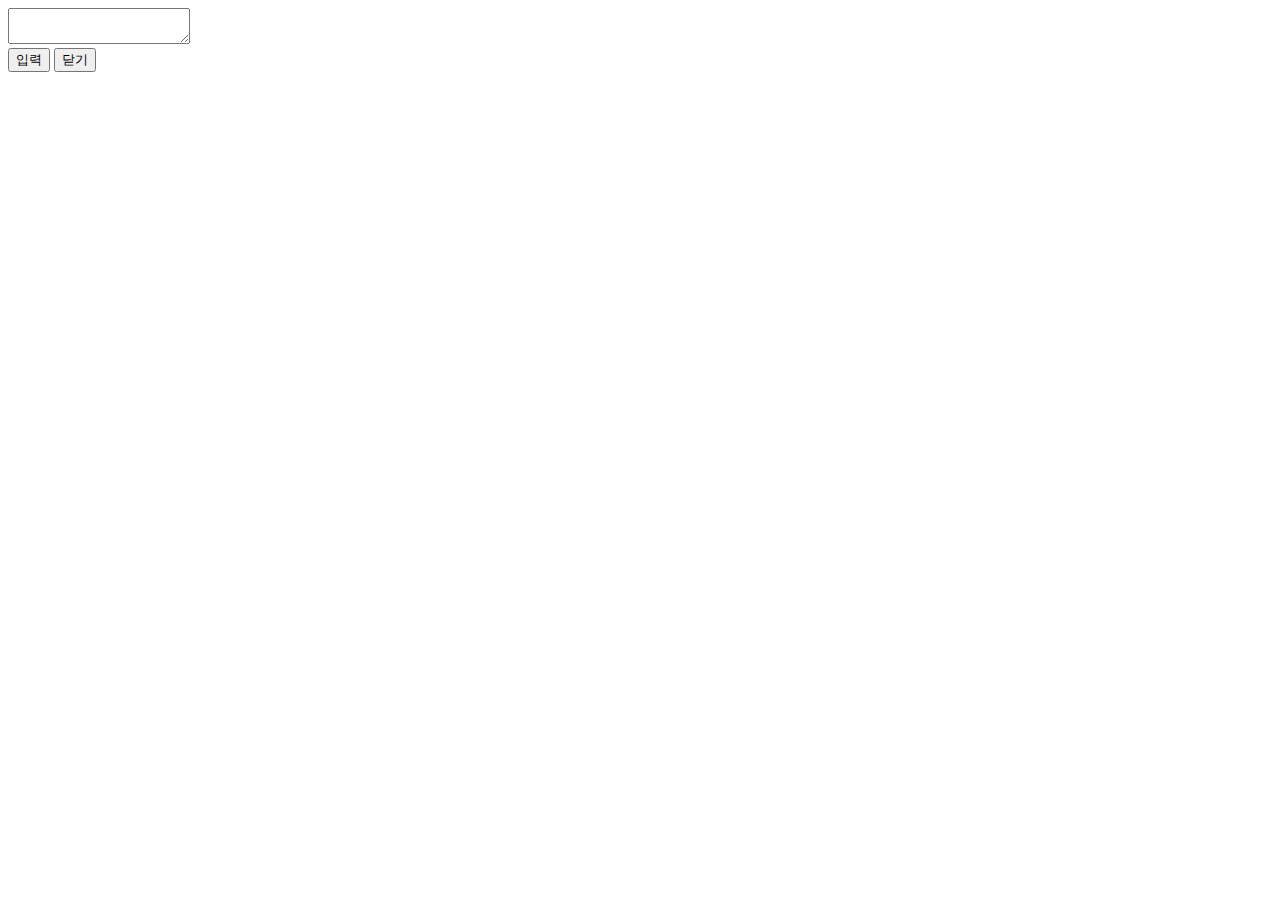
<file: quiz_slide/word_input.html>
<!DOCTYPE html>
<html lang="en">
<head>
    <meta charset="UTF-8">
    <meta http-equiv="X-UA-Compatible" content="IE=edge">
    <meta name="viewport" content="width=device-width, initial-scale=1.0">
    <title>Document</title>
</head>
<body>
    <div name="child">
        <textarea id="word_array"></textarea>
    </div>
    <div>
        <button class="input_btn">입력</button>
        <button class="close_btn">닫기</button>
    </div>
</body>

<script>
    const word_send_btn = document.querySelector(".input_btn");
    word_send_btn.addEventListener("click", word_send);

    const window_close = document.querySelector(".close_btn");
    window_close.addEventListener("click", win_close);
    

    function word_send() {
        const input_text = document.getElementById('word_array').value;
        const temp_text = input_text.replace(/(?:\r\n|\r|\n)/g, '<br>');
        window.opener.upload_quiz(temp_text.split('<br>'));
        // window.opener.document.getElementById('text_field').textContent = document.getElementById('word_array').value
        window.close();
    };

    function win_close(){
        window.close();
    }

</script>
</html>
</file>
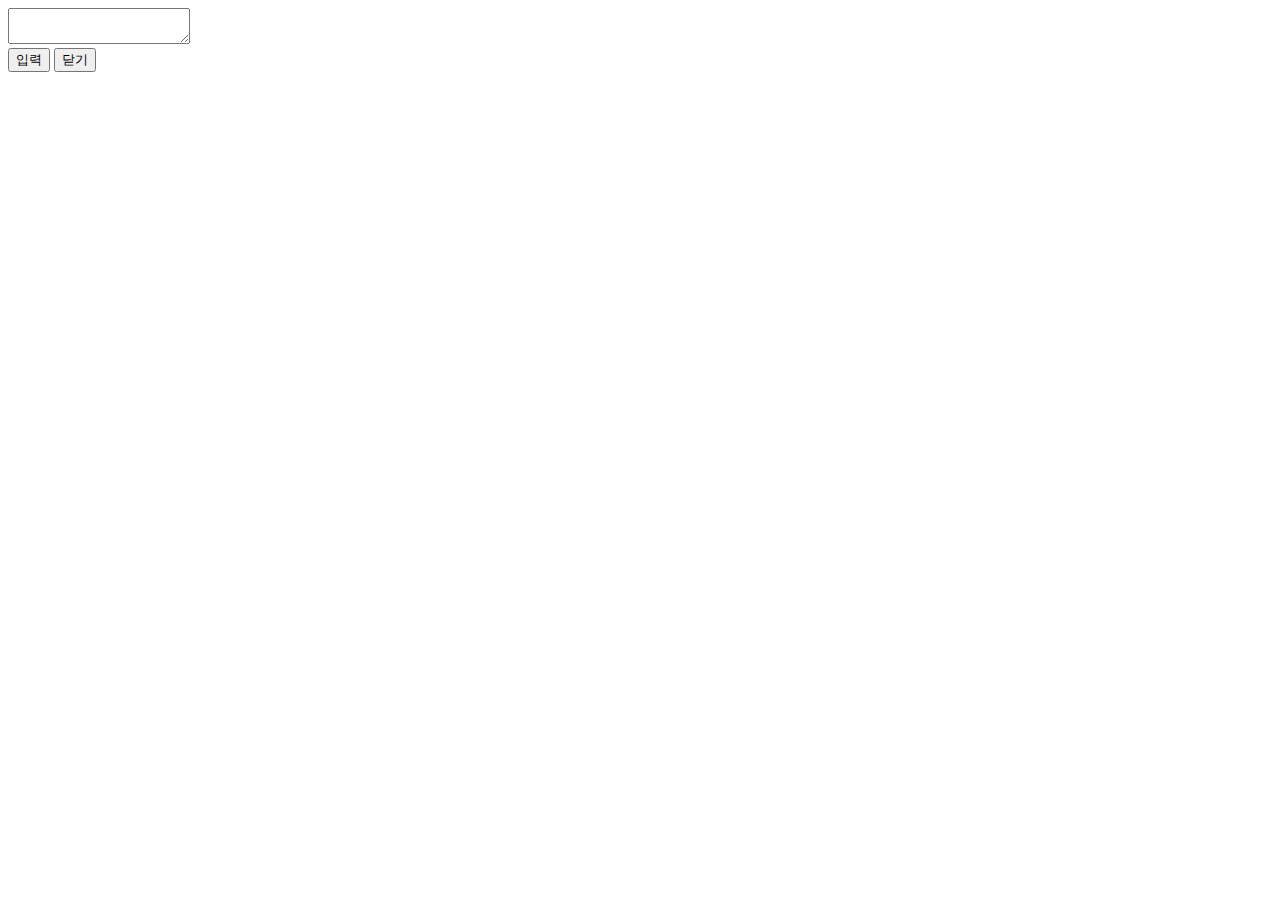
<file: quiz_slide/word_inputsj.html>
<!DOCTYPE html>
<html lang="en">
<head>
    <meta charset="UTF-8">
    <meta http-equiv="X-UA-Compatible" content="IE=edge">
    <meta name="viewport" content="width=device-width, initial-scale=1.0">
    <title>Document</title>
</head>
<body>
    <div name="child">
        <textarea id="word_array"></textarea>
    </div>
    <div>
        <button class="input_btn">입력</button>
        <button class="close_btn">닫기</button>
    </div>
</body>

<script>
    const word_send_btn = document.querySelector(".input_btn");
    word_send_btn.addEventListener("click", word_send);

    const window_close = document.querySelector(".close_btn");
    window_close.addEventListener("click", win_close);
    

    function word_send() {
        const input_text = document.getElementById('word_array').value;
        const temp_text = input_text.replace(/(?:\r\n|\r|\n)/g, ' ');
        window.opener.upload_quiz(temp_text.split(' '));
        // window.opener.document.quiz_list = temp_text.split('<br>');
        // console.log(temp_text.split('<br>'));
        window.opener.document.getElementById('text_field').textContent = document.getElementById('word_array').value
        window.close();
    };

    function win_close(){
        window.close();
    }

</script>
</html>
</file>
